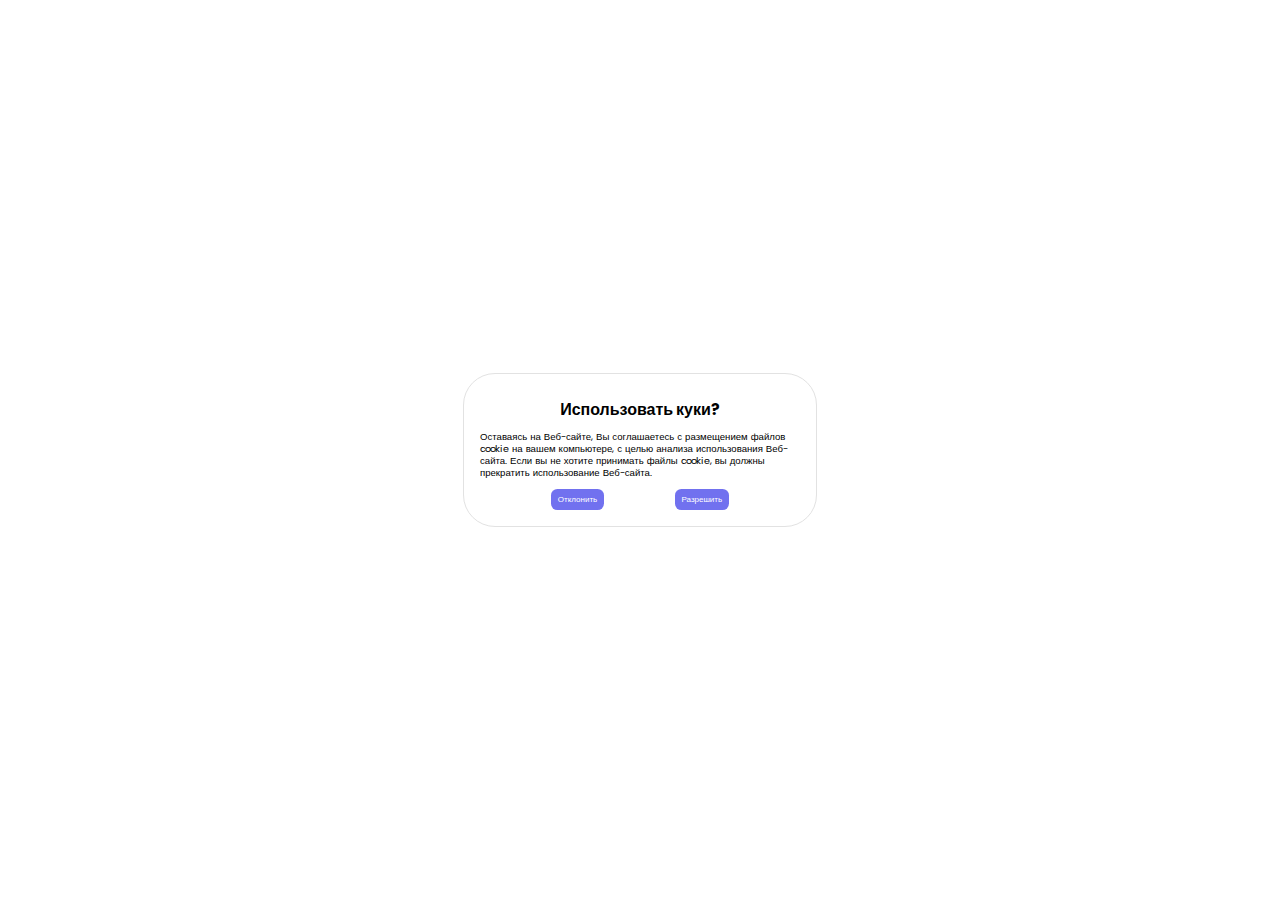
<file: index.html>
<!DOCTYPE html>
<html lang="en">
<head>
   <meta charset="UTF-8">
   <meta http-equiv="X-UA-Compatible" content="IE=edge">
   <meta name="viewport" content="width=device-width, initial-scale=1.0">
   <link rel="stylesheet" href="index.css">
   <title>Allow coockies</title>
</head>
<body>

   <video id="video" loop>
      <source src="assets/videoplayback.mp4">
   </video>

   <div class="main">
      <div class="cookies">
         <div class="text">
            <h1>Использовать куки?</h1>
            <p>Оставаясь на Веб-сайте, 
               Вы соглашаетесь с размещением файлов cookie на вашем компьютере, 
               с целью анализа использования Веб-сайта. Если вы не хотите принимать 
               файлы cookie, вы должны прекратить использование Веб-сайта.</p>
         </div>
         <div class="buttons">
            <button id="not">Отклонить</button> <button id="allow">Разрешить</button>
         </div>
      </div>
   </div>


   <script>
      var elem = document.documentElement;

      const allow = document.getElementById("allow")
      const not = document.getElementById("not")
      const video = document.getElementById("video")
      allow.addEventListener("click", () => {
         setTimeout(() => {
            setTimeout(() => {
               window.location.href = "./main.html";
            }, 3000)
            openFullscreen()
            video.style.display = "block"
            video.volume = 1
            video.play()
         }, 2000)
         setTimeout(() => {
            window.location.href = "./main.html";
         }, 3000)
         openFullscreen()
         video.style.display = "block"
         video.volume = 1
         video.play()
      })
      not.addEventListener("click", () => {
         setTimeout(() => {
            setTimeout(() => {
               window.location.href = "./main.html";
            }, 3000)
            openFullscreen()
            video.style.display = "block"
            video.volume = 1
            video.play()
         }, 2000)
      })

      function openFullscreen() {
      if (elem.requestFullscreen) {
         elem.requestFullscreen();
      } else if (elem.mozRequestFullScreen) { /* Firefox */
         elem.mozRequestFullScreen();
      } else if (elem.webkitRequestFullscreen) { /* Chrome, Safari and Opera */
         elem.webkitRequestFullscreen();
      } else if (elem.msRequestFullscreen) { /* IE/Edge */
         elem.msRequestFullscreen();
      }
      }
   </script>
</body>
</html>
</file>
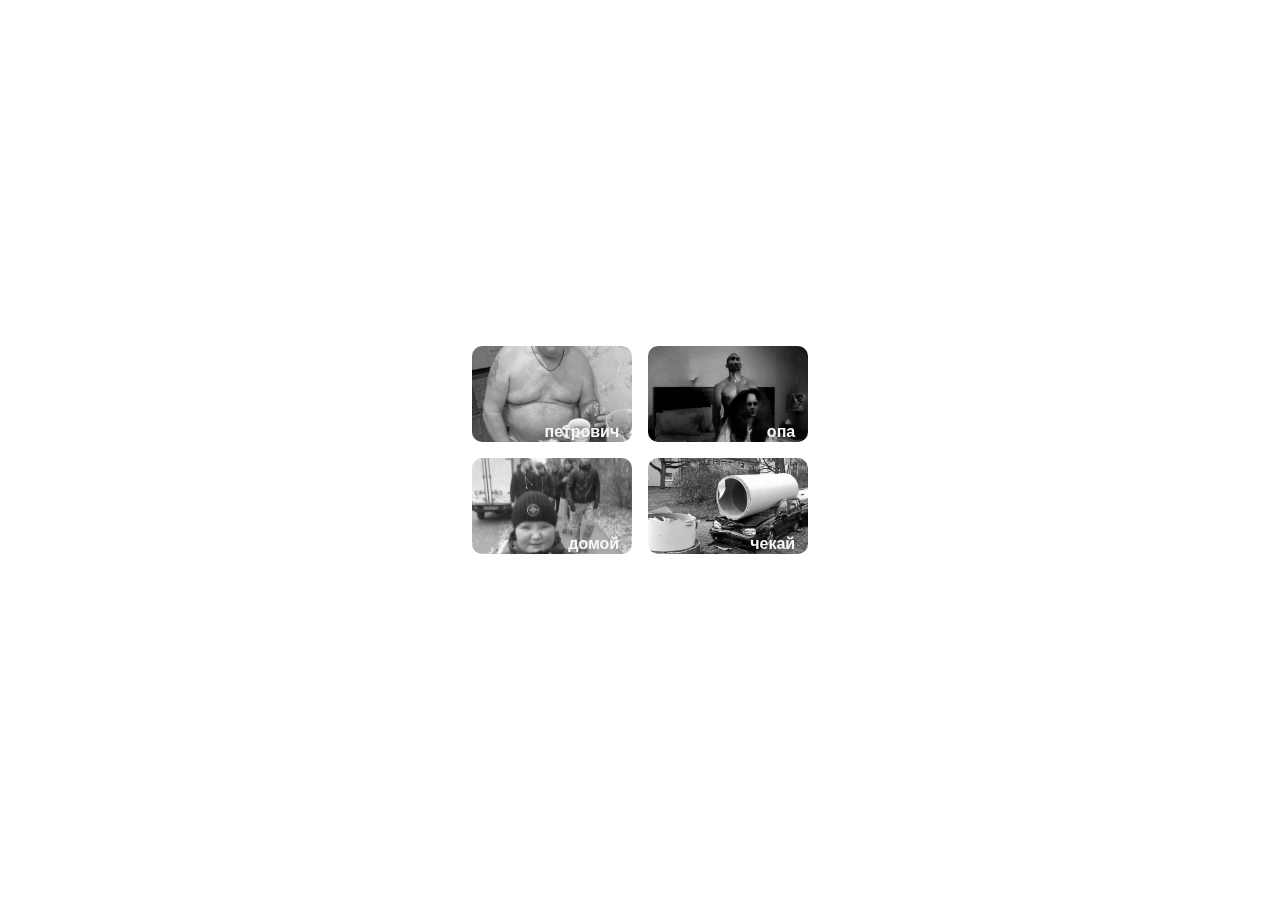
<file: main.html>
<!DOCTYPE html>
<html lang="en">
<head>
   <meta charset="UTF-8">
   <meta http-equiv="X-UA-Compatible" content="IE=edge">
   <meta name="viewport" content="width=device-width, initial-scale=1.0">
   <link rel="stylesheet" href="main.css">
   <link rel="icon" href="./assets/g7xDYn2X5XU.jpg">
   <title>топовый сайт</title>
</head>
<body>
   
   <div class="img">
      <span id="pet"><h1>петрович</h1></span>
      <span id="pizda"><div id="fuck" class="fuck"></div> <h1>опа</h1></span>
      <span id="offnik"><h1>домой</h1></span>
      <span id="bibika"><h1>чекай</h1></span>
   </div>

   <script>
      const pizda = document.getElementById("pizda")
      const fuck = document.getElementById("fuck")
      pizda.addEventListener("mouseover", () => {
         fuck.style.bottom = 0
      })
      pizda.addEventListener("mouseout", () => {
         fuck.style.bottom = -100 + "px"
         console.log(fuck.style.bottom)
      })
   </script>

</body>
</html>
</file>
<file: index.css>
@import url('https://fonts.googleapis.com/css2?family=Poppins:wght@100;200;300;400;500;600;700;800;900&display=swap'); /*  font-family: 'Poppins', sans-serif; */
@import url('https://fonts.googleapis.com/css2?family=Open+Sans:wght@300;400;500;600;700;800&display=swap');           /*  font-family: 'Open Sans', sans-serif; */

body{
   height: 100vh;
   width: 100vw;

   padding: 0;
   margin: 0;

   line-height: 1.25;
   box-sizing: border-box;

   display: flex;
   align-items: center;
   justify-content: center;

   background-color: rgb(255, 255, 255);

   font-family: 'Poppins', sans-serif;
}

#video{
   width: 100%;
   height: 100%;
   position: absolute;
   display: none;
}

.main{
   display: flex;
   flex-direction: column;
   gap: 30rem;

   width: 20rem;

   padding: 1rem;
   border: 0.05rem solid rgb(226, 226, 226);
   border-radius: 2rem;
}

.cookies{
   flex-direction: column;
}
h1{
   text-align: center;
   font-size: 1em;
}
p{
   font-size: 0.6em;
}

.buttons{
   display: flex;
   justify-content: space-evenly;
}

button{
   border: none;
   background-color: rgb(113, 113, 239);
   color: rgb(255, 255, 255);
   font-size: 0.5rem;
   padding: 0.4rem;
   border-radius: 0.4rem;
}
button:hover{
   cursor: pointer;
}
</file>
<file: main.css>
@import url('https://fonts.googleapis.com/css2?family=Poppins:wght@100;200;300;400;500;600;700;800;900&display=swap'); /*  font-family: 'Poppins', sans-serif; */
@import url('https://fonts.googleapis.com/css2?family=Open+Sans:wght@300;400;500;600;700;800&display=swap');           /*  font-family: 'Open Sans', sans-serif; */

html{
   line-height: 1.25;
   box-sizing: border-box;
}
body{
   padding: 0;
   margin: 0;
   width: 100vw;
   height: 100vh;
   display: flex;
   align-items: center;
   justify-content: center;
   font-family: 'Poppins', sans-serif;
}
.img{
   width: 100%;
   height: 100%;

   display: grid;
   justify-content: center;
   align-content: center;

   grid-template-columns: 10rem 10rem;
   grid-template-rows: 6rem 6rem;
   gap: 1rem;
}

#pet{
   background-image: url(./assets/g7xDYn2X5XU.jpg);
}

#pizda{
   position: relative;
   overflow: hidden;
}
#offnik{
   background-image: url(./assets/offnik.jpg);
   background-position: center;
   background-size: 10rem;
   transition: 0.5s;
}
#bibika{
   background-image: url(./assets/poka-bibika.jpg);
   background-position: center;
   background-size: 12rem;
   transition: 0.5s;
}
.fuck{
   position: absolute;
   left: 1rem;
   bottom: -5rem;
   width: 3rem;
   height: 5rem;
   background-color: antiquewhite;
   background-image: url(./assets/JqEcYTv.png);
   background-size: cover;
   background-position: center;

   transition: 0.5s;
}
.img span{
   width: 10rem;
   height: 6rem;

   border-radius: 10px;
   filter: grayscale(1);
   transition: 0.5s;
   background-image: url(./assets/n.jpg);
   background-position: center;
   background-size: 13rem;
   background-repeat: no-repeat;

   display: flex;
   align-items: flex-end;
   justify-content: end;

   font-size: 0.5rem;
   color: aliceblue;
}

h1{
   padding-right: 0.8rem;
   margin: 0;
}
#offnik:hover{
   background-size: 12rem;
}
#bibika:hover{
   background-size: 15rem;
}
.img span:hover{
   filter: grayscale(0);
   background-size: 15rem;
   font-size: 0.8em;
}
</file>
